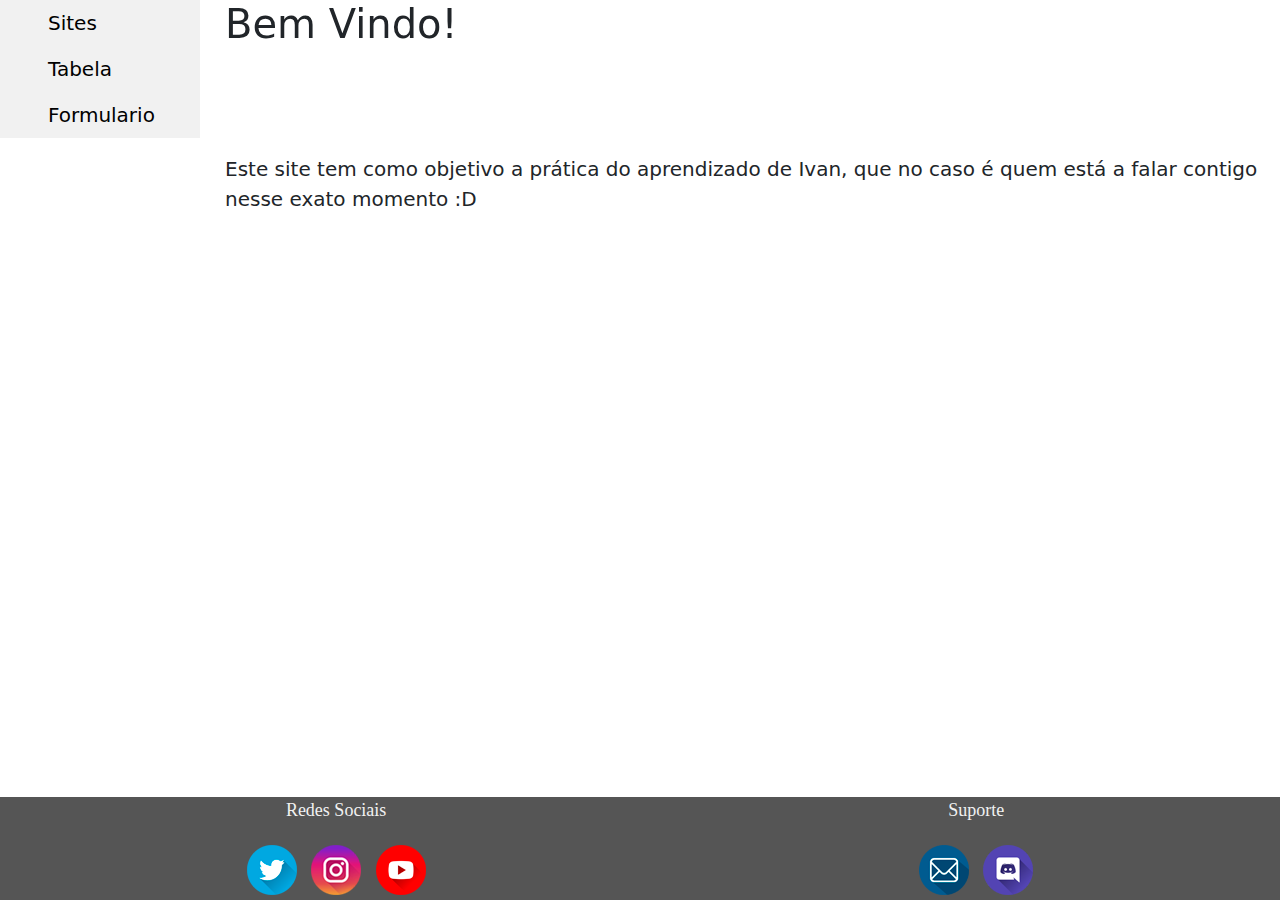
<file: index.html>
<!DOCTYPE html>
<html lang = "pt-br">

    <head>
        <meta charset= "UTF-8">
        <meta http-equiv="X-UA-Compatible" content="IE=edge">
        <meta name="viewport" content="width=device-width, initial-scale=1.0">
        <link rel="stylesheet" href="css/estilo.css">
        <link rel="stylesheet" href = "https://cdn.jsdelivr.net/npm/bootstrap@5.2.0-beta1/dist/css/bootstrap.min.css"
	    <script src= "//cdn.jsdelivr.net/npm/bootstrap@5.2.0-beta1/dist/js/bootstrap.bundle.min.js"></script>
        <title> Ivan's Website 1.0 </title>
    </head>

    <body>
        <!-- Opções do menu lado esquerdo -->
        <nav>
            <ul>
			    <li><a href = "sites_desconto.html"> Sites  </a></li>
                <li><a href = "#tabela.html"> Tabela </a></li>
                <li><a href = "#formulario.html"> Formulario </a></li>
            </ul>
        </nav>
        <!-- Titulo do site -->
        <header>
            <h1> Bem Vindo! </h1>
        </header>
        <!-- Corpo do site -->
        <main>
            <p class= "sobre"> Este site tem como objetivo a prática do aprendizado de Ivan, que no caso é quem está a falar contigo nesse exato momento :D </p>
        </main>
        <!-- Roda pé do site -->
        <footer>
            <div class= "redes">
                <p> Redes Sociais </p>
                <a href = "https://twitter.com/KennerRibeiro28"> <img src = "imagens/redes_logos/twitter.png" alt = "Meu twitter"></a>
                <a href = "https://www.instagram.com/_inprojects/"> <img src = "imagens/redes_logos/instagram.png" alt = "Meu instagram"></a>
                <a href = "https://www.youtube.com/channel/UC9i2Y5mJlcRowpdLhN-lNAA"> <img src = "imagens/redes_logos/youtube.png" alt = "Meu canal no youtube"></a>
            </div>
            <div class= "suporte">
                <p> Suporte </p>
                <a href = "mailto:suporteinprojects@gmail.com?subject=Suporte-by-Ivan's-Website"> <img src = "imagens/redes_logos/email.png" alt = "Email para suporte"></a>
                <a href = "https://discord.gg/K4Qcv8fKrv"> <img src = "imagens/redes_logos/discords.png" alt = "Discord para suporte"></a>
            </div>
        </footer>
    </body>
</html>
</file>
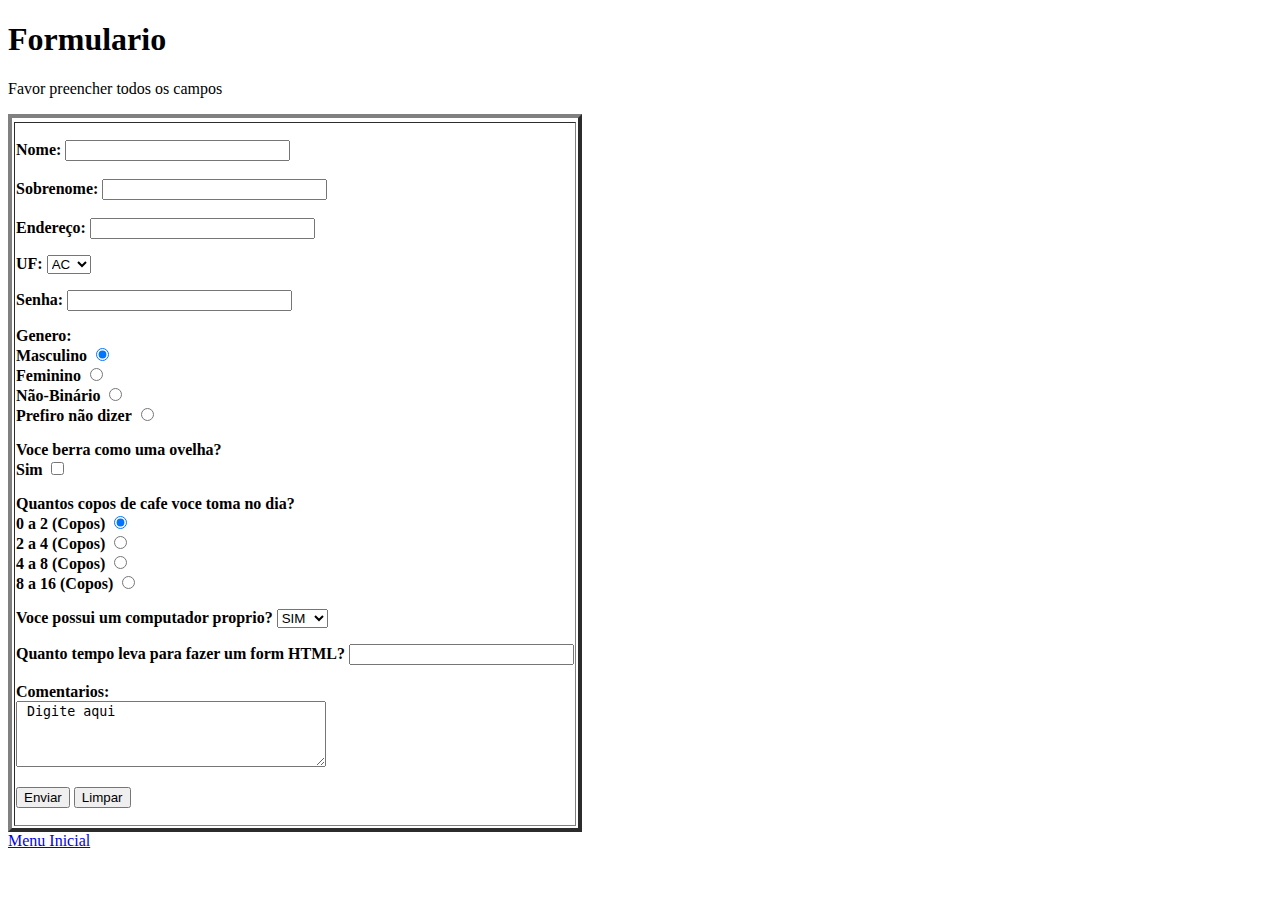
<file: formulario.html>
<!DOCTYPE html>
<html lang = "pt-br">

    <head>
        <meta charset= "utf-8">
        <title> Formulario </title>
    </head>

    <body>
        <table border= "4">
            <thead>
                <tr>
                    <h1> Formulario </h1>
                    <p> Favor preencher todos os campos </p>
                </tr>
            </thead>

            <tbody>
                <tr>
                    <th align= "left" colspan = "1">
                        <form method = "post" action= "https://www.hashemian.com/tools/form-post-tester.php/">
                            <input type = "hidden" name = "recipient" value= "suporteinprojects@gmail.com">
                            <input type = "hidden" name = "subject" value= "feedback form">
                            <input type = "hidden" name = "redirect" value= "main.html"> 

                            <!-- Informações escritas pelo usuario com uma barra label -->
                            <p> 
                                <label> <b> Nome: </b> 
                                    <input name = "name" type = "text" size = "25"> <br/><br/>
                                </label> 
                                <label> <b> Sobrenome: </b>
                                    <input name = "sobrenome" type = "text" size = "25"> <br/><br/>
                                </label>
                                <label> <b> Endereço: </b>
                                    <input name = "endereco" type = "text" size = "25"> <br/>
                                </label> 
                            </p>

                            <!-- Informações utilizando caixa de texto -->
                            <p>
                                <label> <b> UF: </b>
                                    <select name = "estado">
                                        <option selected> AC </option>
                                        <option> AL </option>
                                        <option> AM </option>
                                        <option> AP </option>
                                        <option> BA </option>
                                        <option> CE </option>
                                        <option> DF </option>
                                        <option> ES </option>
                                        <option> GO </option>
                                        <option> MA </option>
                                        <option> MG </option>
                                        <option> MS </option>
                                        <option> MT </option>
                                        <option> PA </option>
                                        <option> PB </option>
                                        <option> PE </option>
                                        <option> PI </option>
                                        <option> PR </option>
                                        <option> RJ </option>
                                        <option> RN </option>
                                        <option> RO </option>
                                        <option> RR </option>
                                        <option> RS </option>
                                        <option> SC </option>
                                        <option> SE </option>
                                        <option> SP </option>
                                        <option> TO </option>
                                    </select>
                                </label>
                            </p>

                            <p>
                                <label> <b> Senha: </b>
                                    <input name = "senha" type = "password" size = "25">
                                </label> 
                            </p>

                            <p>
                                <strong> Genero: </strong> <br/>

                                <label> Masculino
                                    <input name = "genero" type = "radio" value = "masculino" checked> <br/>
                                </label>
                                <label> Feminino
                                    <input name = "genero" type = "radio" value = "feminino"> <br/>
                                </label>
                                <label> Não-Binário
                                    <input name = "genero" type = "radio" value = "naobinario"> <br/>
                                </label>
                                <label> Prefiro não dizer
                                    <input name = "genero" type = "radio" value = "prefnaodizer">
                                </label>
                            </p>

                            <p>
                                <strong> Voce berra como uma ovelha? </strong> <br/>

                                <label> Sim
                                    <input name = "berra" type = "checkbox" value = "sim">
                                </label>
                            </p>

                            <p>
                                <strong> Quantos copos de cafe voce toma no dia? </strong> <br/>

                                <label> 0 a 2 (Copos)
                                    <input name = "coposdecafe" type = "radio" value = "0a2" checked> <br/>
                                </label>
                                <label> 2 a 4 (Copos)
                                    <input name = "coposdecafe" type = "radio" value = "2a4"> <br/>
                                </label>
                                <label> 4 a 8 (Copos)
                                    <input name = "coposdecafe" type = "radio" value = "4a8"> <br/>
                                </label>
                                <label> 8 a 16 (Copos)
                                    <input name = "coposdecafe" type = "radio" value = "8a16">
                                </label>
                            </p>

                            <p>
                                <label> <b> Voce possui um computador proprio? </b>
                                    <select name = "pcproprio">
                                        <option selected> SIM </option>
                                        <option> NAO </option>
                                    </select>
                                </label>
                            </p>

                            <p> 
                                <label> <b> Quanto tempo leva para fazer um form HTML? </b> 
                                    <input name = "tempo" type = "text" size = "25"> <br/><br/>
                                </label> 
                                <label> <b> Comentarios: </br> 
                                    <textarea name= "comentarios" cols= "36" rows= "4"> Digite aqui </textarea>
                                </label> 
                            </p>

                            <p>
                                <input type= "submit" value = "Enviar">
                                <input type= "reset" value = "Limpar">
                            </p>
                        </form>
                    </th>
                </tr>
            </tbody>
        </table>
        <a href = "index.html"> Menu Inicial </a>
    </body>
</html>
</file>
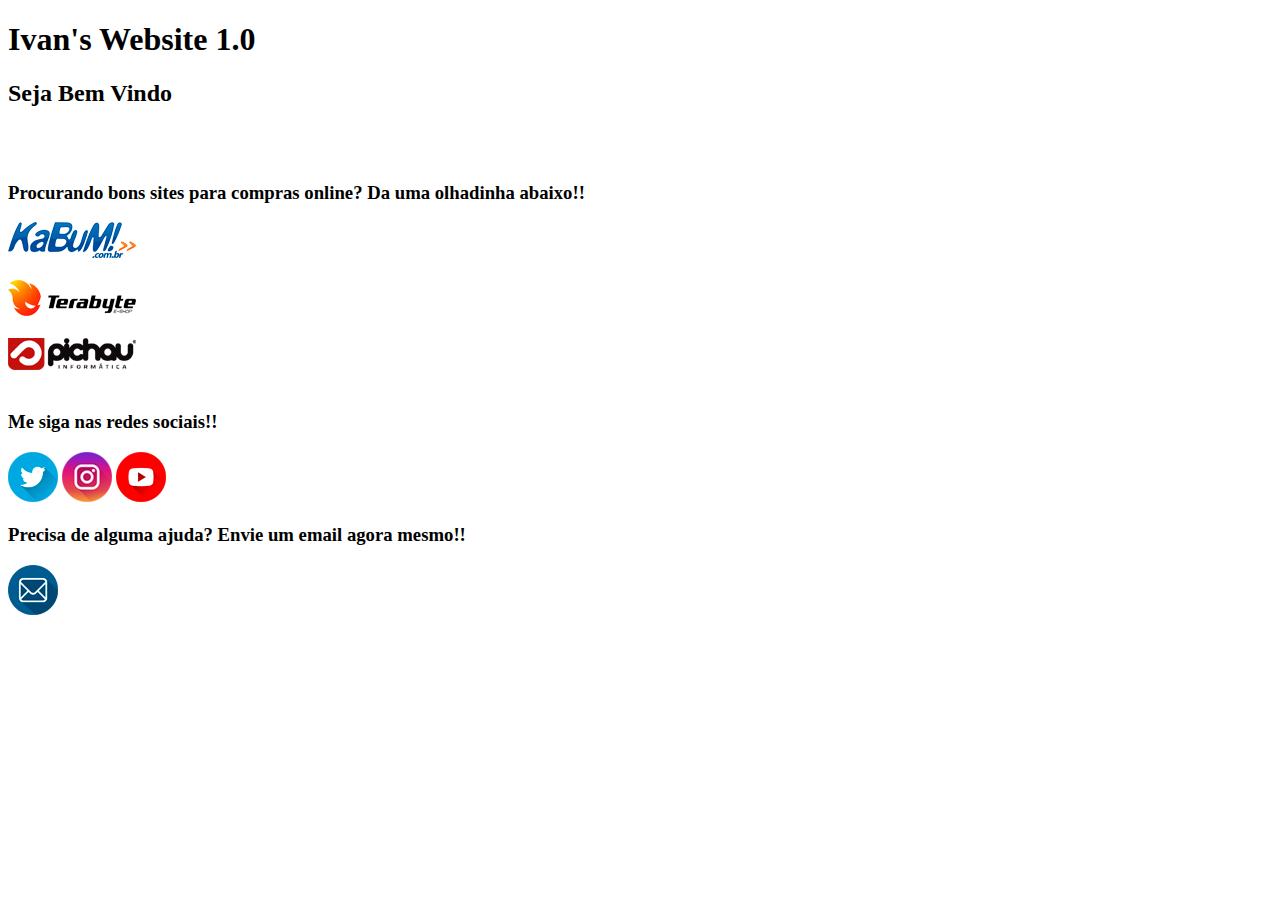
<file: iniciar.html>
<!DOCTYPE html>
<html lang = "pt-bt">

    <head>
        <title> Ivan's Website 1.0! </title>
    </head>

    <body>
        <h1> Ivan's Website 1.0 </h1>
        <h2> Seja Bem Vindo </h2> <br/><br/>
        <h3> Procurando bons sites para compras online? Da uma olhadinha abaixo!! </h3>
        <a href = "https://www.kabum.com.br/"> <img src = "logos/kabum.png" alt = "Site para compras online: Kabum"> </a> <br/><br/>
        <a href = "https://www.terabyteshop.com.br/"> <img src = "logos/terabyte.png" alt = "Site para compras online: Terabyte"> </a> <br/><br/>
        <a href = "https://www.pichau.com.br/"> <img src = "logos/pichau.png" alt = "Site para compras online: Pichau"> </a> <br/><br/>
        <h3> Me siga nas redes sociais!! </h3>
        <a href = "https://twitter.com/KennerRibeiro28"> <img src = "icones/twitter.png" alt = "Meu Twitter"></a>
        <a href = "https://www.instagram.com/_inprojects/"> <img src = "icones/instagram.png" alt = "Meu Instagram"></a>
        <a href = "https://www.youtube.com/channel/UC9i2Y5mJlcRowpdLhN-lNAA"> <img src = "icones/youtube.png" alt = "Meu Canal Youtube"></a>
        <h3> Precisa de alguma ajuda? Envie um email agora mesmo!! </h3>
        <a href = "mailto:suporteinprojects@gmail.com?subject=Suporte by Ivan's Website"> <img src = "icones/email.png" alt = "Email para suporte"></a>
    </body>

</html>
</file>
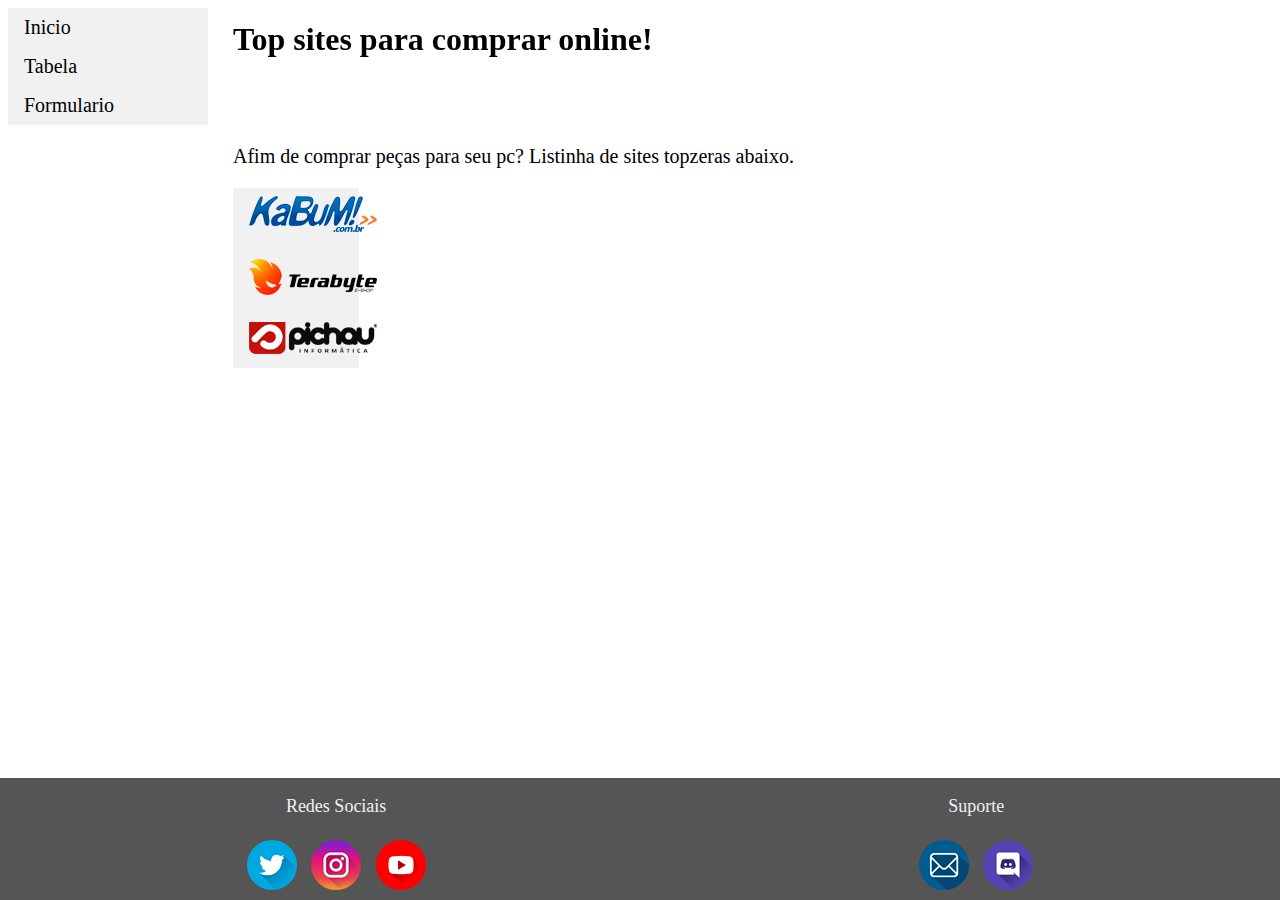
<file: sites_desconto.html>
<!DOCTYPE html>
<html lang = "pt-br">

    <head>
        <meta charset= "UTF-8">
        <meta http-equiv="X-UA-Compatible" content="IE=edge">
        <meta name="viewport" content="width=device-width, initial-scale=1.0">
        <link rel="stylesheet" href="css/estilo_sites.css">
        <title> Melhores Sites by Ivan's Website! </title>
    </head>

    <body>
        <!-- Opções do menu lado esquerdo -->
        <nav>
            <ul>
			    <li><a href = "index.html"> Inicio  </a></li>
                <li><a href = "#tabela.html"> Tabela </a></li>
                <li><a href = "#formulario.html"> Formulario </a></li>
            </ul>
        </nav>
        <!-- Titulo do site -->
        <header>
            <h1> Top sites para comprar online! </h1>
        </header>
        <!-- Corpo do site -->
        <main>
            <p class= "sobre"> Afim de comprar peças para seu pc? Listinha de sites topzeras abaixo. </p>

            <ul>
                <li> <a href = "https://www.kabum.com.br/"> <img src = "imagens/sites_logos/kabum.png" alt = "Site para compras online: Kabum"> </a> </li> <br/><br/>
                <li> <a href = "https://www.terabyteshop.com.br/"> <img src = "imagens/sites_logos/terabyte.png" alt = "Site para compras online: Terabyte"> </a> </li> <br/><br/>
                <li> <a href = "https://www.pichau.com.br/"> <img src = "imagens/sites_logos/pichau.png" alt = "Site para compras online: Pichau"> </a> </li> <br/>
            </ul>
        </main>
        <!-- Roda pé do site -->
        <footer>
            <div class= "redes">
                <p> Redes Sociais </p>
                <a href = "https://twitter.com/KennerRibeiro28"> <img src = "imagens/redes_logos/twitter.png" alt = "Meu twitter"></a>
                <a href = "https://www.instagram.com/_inprojects/"> <img src = "imagens/redes_logos/instagram.png" alt = "Meu instagram"></a>
                <a href = "https://www.youtube.com/channel/UC9i2Y5mJlcRowpdLhN-lNAA"> <img src = "imagens/redes_logos/youtube.png" alt = "Meu canal no youtube"></a>
            </div>
            <div class= "suporte">
                <p> Suporte </p>
                <a href = "mailto:suporteinprojects@gmail.com?subject=Suporte-by-Ivan's-Website"> <img src = "imagens/redes_logos/email.png" alt = "Email para suporte"></a>
                <a href = "https://discord.gg/K4Qcv8fKrv"> <img src = "imagens/redes_logos/discords.png" alt = "Discord para suporte"></a>
            </div>
        </footer>
    </body>
</html>
</file>
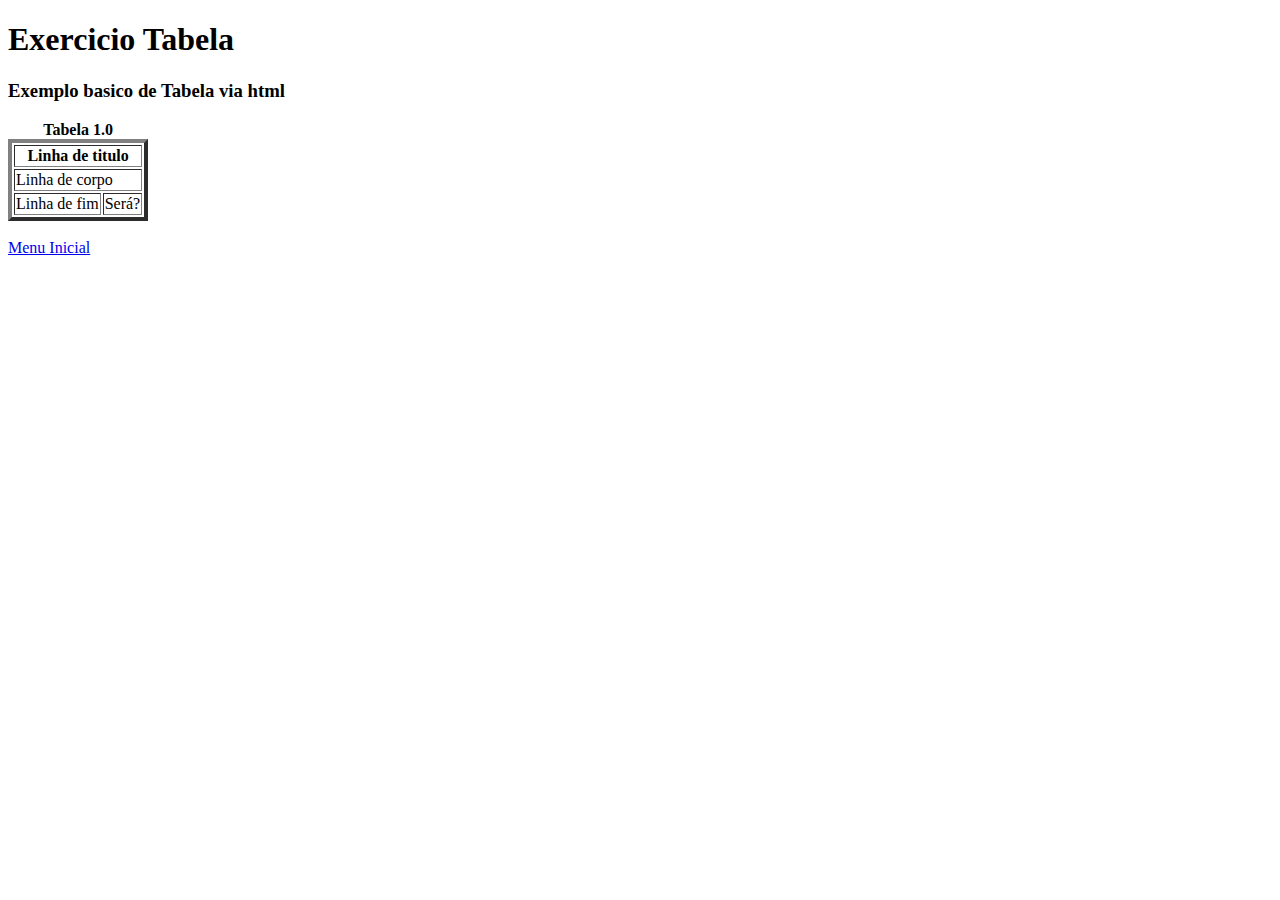
<file: tabela.html>
<!DOCTYPE html>
<html lang = "pt-bt">

    <head>
		<meta charset= "utf-8">
        <title> Tabela by Ivan's Website </title>
    </head>

    <body>
        <h1> Exercicio Tabela </h1>
	    <h3> Exemplo basico de Tabela via html </h3>
		<table border = "4">
		    <caption> <strong> Tabela 1.0 </strong> </caption>
			
			<!-- Titulo da tabela -->
			<thead>
			    <tr>
				    <th colspan = "2"> Linha de titulo </th>
				</tr>
			</thead>
            
			<!-- Corpo da tabela -->
			<tbody>
				<tr>
					<td colspan = "2"> Linha de corpo </td>
				</tr>
			</tbody>
            
			<!-- Fim/Roda pé da tabela -->
			<!-- https://www.w3schools.com/ -->
			<tfoot>
				<tr>
					<td> Linha de fim </td>
					<td> Será? </td>
				</tr>
			</tfoot>
		</table>
        <br/>
        <a href = "index.html"> Menu Inicial </a>
    </body>
</html>
</file>
<file: css/estilo.css>
/* Criando contorno/base do menu */ 
ul {
    list-style-type: none;
    margin: 0;
    padding: 0;
    width: 200px;
    background-color: #f1f1f1;
    font-size: 20px;
}

/* Setando cor padrão (sem passar mouse) */
li a {
    display: block;
    color: #000;
    padding: 8px 16px;
    text-decoration: none;
}

/* Mudando cor (passando mouse por cima) */ 
li a:hover {
    background-color: #555;
    color: white;
}

/* Alinhando com a barra de navegação */
h1 {
    position: fixed;
    margin-left: 225px;
    top: 0;
   /* width: 100%; */
}
main {
    margin-left: 225px;
    font-size: 20px;
}

/* Roda pe fixo e infos separadas */
footer {
    display: flex;
    position: fixed;
    left: 0;
    bottom: 0;
    width: 100%;
    background-color: #555;
    align-items: center;
    text-align: center;
    justify-content: space-around;
}
/* Ajustando fonte, cores e etc dos conteudos no roda pe */
footer div {
    font-family: Cambria, Cochin, Georgia, Times, 'Times New Roman', serif;
    font-size: 18px;
    display: inline-block;
    margin: 0 10px;
    color: #f1f1f1;
}
/* Setando bordas e config para mudar cor (quando passa mouse por cima) */
footer div img {
    transition: all .5s;
    border: 5px solid transparent;
    /*border-radius: 50%;
    border: 3px solid #666;*/
}
footer div img:hover {
    border: 5px solid #666;
    border-radius: 50%;
    /*filter: contrast(30%);*/
}

@media only screen and (max-width: 768px) {
    
}
</file>
<file: css/estilo_sites.css>
/*                   */
        /* MENU DE NAVEGAÇÃO */
        /*                   */

/* Criando contorno/base do menu */ 
ul {
    list-style-type: none;
    margin: 0;
    padding: 0;
    width: 200px;
    background-color: #f1f1f1;
    font-size: 20px;
}
/* Setando cor padrão (sem passar mouse) */
li a {
    display: block;
    color: #000;
    padding: 8px 16px;
    text-decoration: none;
}
/* Mudando cor (passando mouse por cima) */ 
li a:hover {
    background-color: #555;
    color: white;
}

        /*                       */
        /* FIM MENU DE NAVEGAÇÃO */
        /*                       */

/* Alinhando com a barra de navegação */
header h1 {
    position: fixed;
    margin-left: 225px;
    top: 0;
   /* width: 100%; */
}
/* Paragrafo sobre os sites */
main p {
    margin-left: 225px;
    font-size: 20px;
}
/* Imagens dos sites */
main ul {
    display: block;
    list-style-type: none;
    text-align: left;
    margin-left: 225px;
    width: 10%;
    font-size: 5px;
}

        /*          */
        /*  RODA PE */
        /*          */

/* Roda pe fixo e infos separadas */
footer {
    display: flex;
    position: fixed;
    left: 0;
    bottom: 0;
    width: 100%;
    background-color: #555;
    align-items: center;
    text-align: center;
    justify-content: space-around;
}
/* Ajustando fonte, cores e etc dos conteudos no roda pe */
footer div {
    font-family: Cambria, Cochin, Georgia, Times, 'Times New Roman', serif;
    font-size: 18px;
    display: inline-block;
    margin: 0 10px;
    color: #f1f1f1;
}
/* Setando bordas e config para mudar cor (quando passa mouse por cima) */
footer div img {
    transition: all .5s;
    border: 5px solid transparent;
    /*border-radius: 50%;
    border: 3px solid #666;*/
}
footer div img:hover {
    border: 5px solid #666;
    border-radius: 50%;
    /*filter: contrast(30%);*/
}

        /*             */
        /* FIM RODA PE */
        /*             */
</file>
